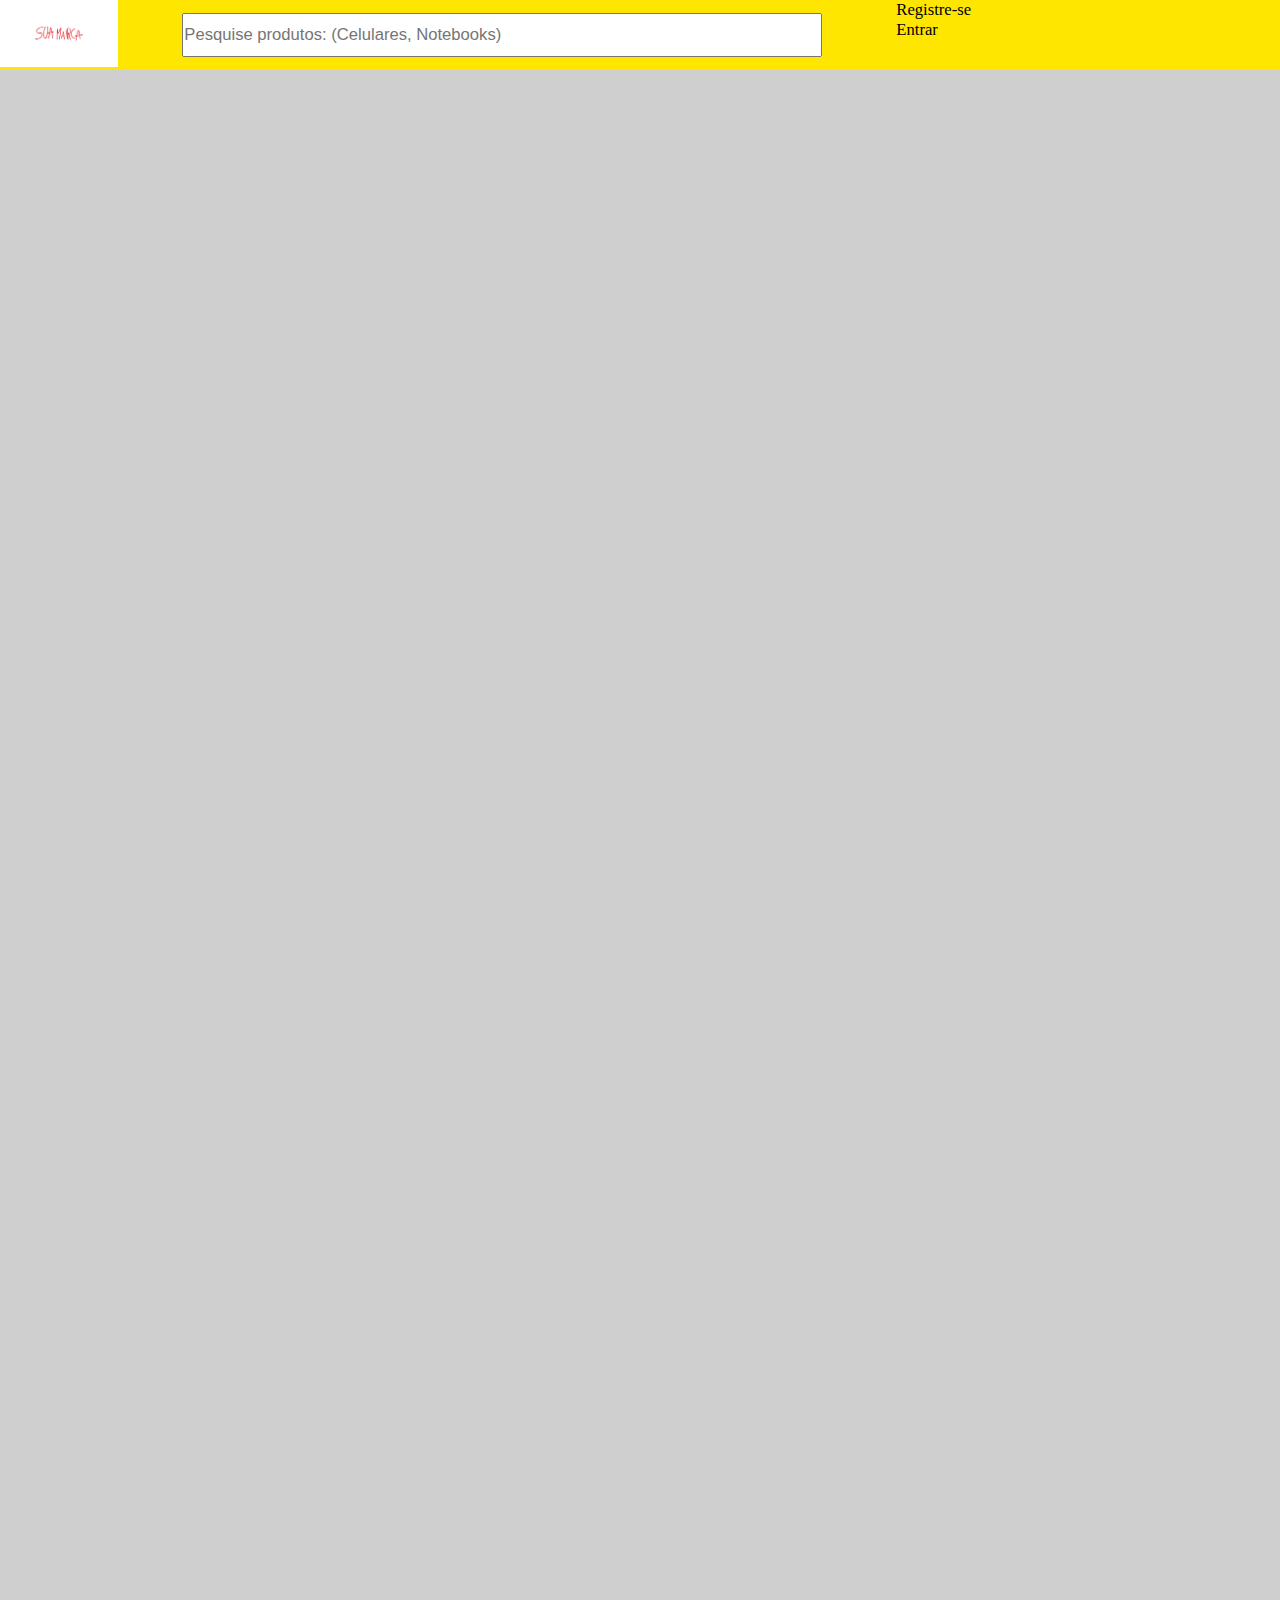
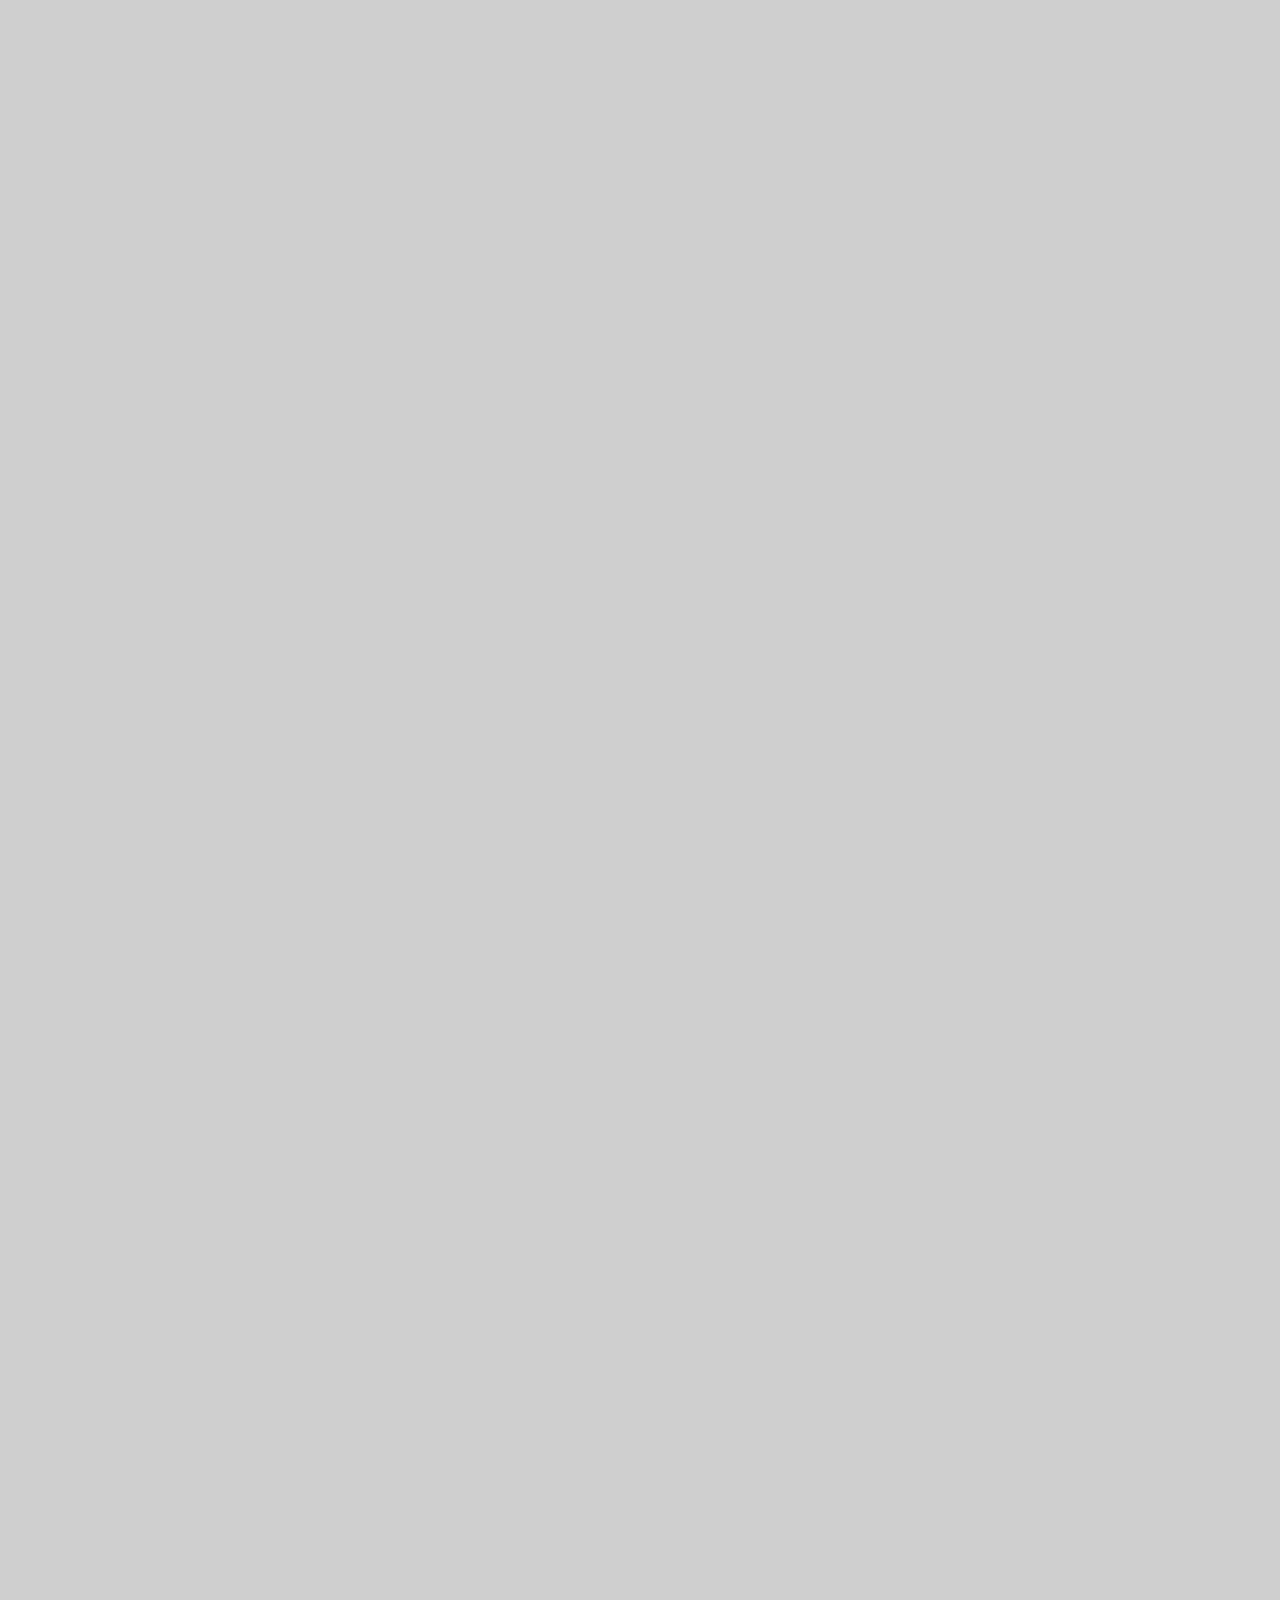
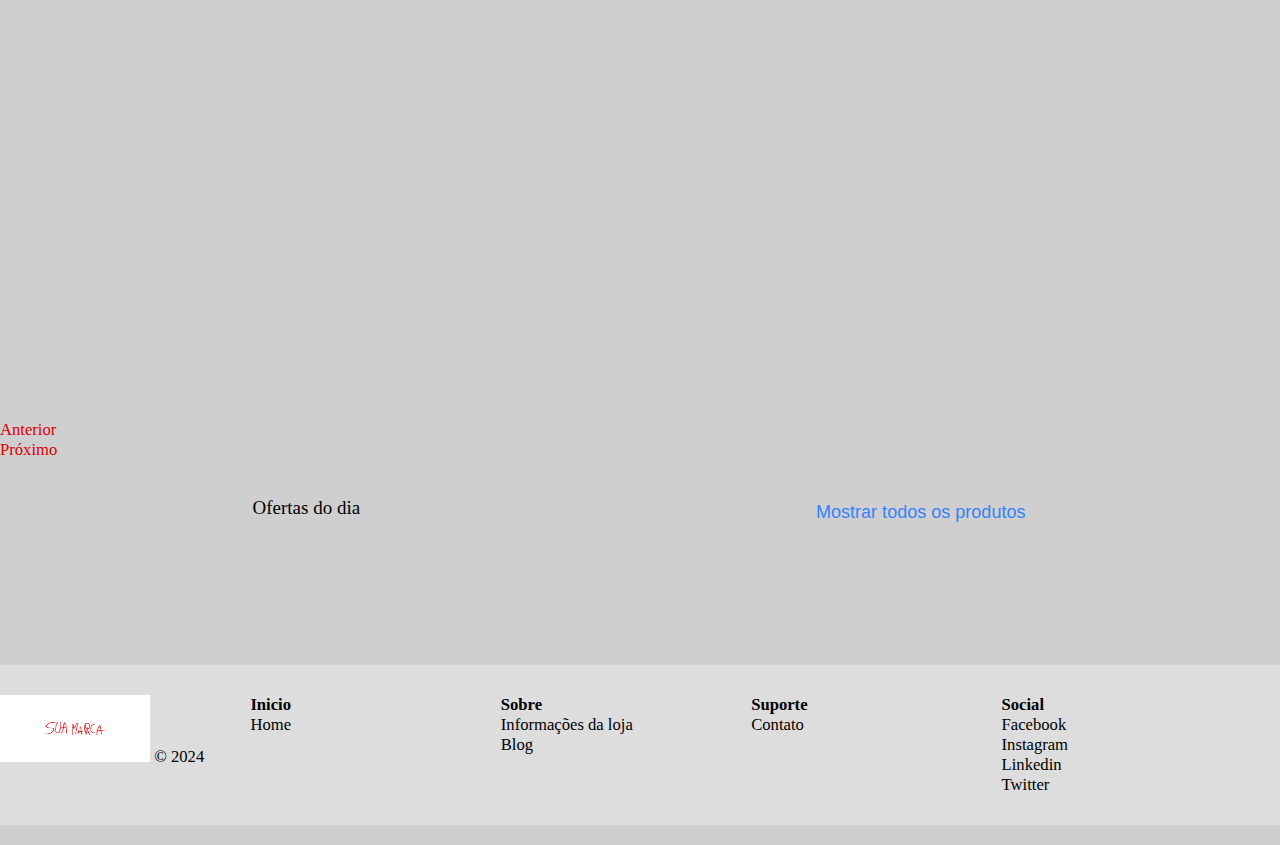
<file: index.html>
<!DOCTYPE html>
<html lang=pt-br>
    <head>
        <meta charset=UTF-8>
        <meta name="viewport" content="width=device-width, initial-scale=1">
        
        <link href="https://cdn.jsdelivr.net/npm/bootstrap@5.3.2/dist/css/bootstrap.min.css" rel="stylesheet" integrity="sha384-T3c6CoIi6uLrA9TneNEoa7RxnatzjcDSCmG1MXxSR1GAsXEV/Dwwykc2MPK8M2HN" crossorigin="anonymous">
        <link rel=stylesheet href=css/style.css>
        
        <script src="https://code.jquery.com/jquery-3.2.1.slim.min.js" integrity="sha384-KJ3o2DKtIkvYIK3UENzmM7KCkRr/rE9/Qpg6aAZGJwFDMVNA/GpGFF93hXpG5KkN" crossorigin="anonymous"></script>
        <script src="https://cdn.jsdelivr.net/npm/popper.js@1.12.9/dist/umd/popper.min.js" integrity="sha384-ApNbgh9B+Y1QKtv3Rn7W3mgPxhU9K/ScQsAP7hUibX39j7fakFPskvXusvfa0b4Q" crossorigin="anonymous"></script>
        <script src="https://cdn.jsdelivr.net/npm/bootstrap@4.0.0/dist/js/bootstrap.min.js" integrity="sha384-JZR6Spejh4U02d8jOt6vLEHfe/JQGiRRSQQxSfFWpi1MquVdAyjUar5+76PVCmYl" crossorigin="anonymous"></script>

        <title>Sua Loja</title>
    </head>
    
    <body>
        <nav class="navbar store">
            <a href=#><img src=imagens/suamarca.png class=nav-brand alt="Sua marca logo"></a>
            <input type="search" class=form-control id=search placeholder="Pesquise produtos: (Celulares, Notebooks)">
            <div class="navbar item">
                <a class=link href=pageRegister/registro.html>Registre-se</a>
                <a class=link id=toggle_login>Entrar</a>
            </div>
            <div id="login">
            </div>
        </nav>
        <div id="index-categories"></div>
        <div id="carouselExampleControls" class="carousel slide" data-ride="carousel">
            <div class=carousel-inner>
                <div class="carousel-item active">
                    <img class="d-block w-100" loading=lazy src=imagens/banner/cosmeticos.jpg>
                </div>
                <div class="carousel-item">
                    <img class="d-block w-100" loading=lazy src=imagens/banner/academia.jpg>
                </div>
                <div class="carousel-item">
                    <img class="d-block w-100" loading=lazy src=imagens/banner/armacoes.jpg>
                </div>
                <div class="carousel-item">
                    <img class="d-block w-100" loading=lazy src=imagens/banner/eletronicos.jpg>
                </div>
            </div>
            <a class=carousel-control-prev href=#carouselExampleControls role=button data-slide=prev>
                <span class=carousel-control-prev-icon aria-hidden=true></span>
                <span class=sr-only>Anterior</span></a>
            <a class=carousel-control-next href=#carouselExampleControls role=button data-slide=next>
                <span class=carousel-control-next-icon aria-hidden=true></span>
                <span class=sr-only>Próximo</span></a>
        </div>
        <section id="areaAllProducts">Ofertas do dia<button id="allProducts">Mostrar todos os produtos</button></section>
        <section id="featured_grid"></section>
        <footer>
            <div class="subtopics brand">
                <a href=#><img src=../imagens/suamarca.png class=nav-brand alt="Sua marca logo">
                    <span>© 2024</span></a>
            </div>
            <div class="subtopics home">
                <h2>Inicio</h2>
                <a href="#">Home</a>
            </div>
            <div class="subtopics about">
                <h2>Sobre</h2>
                <a href="pageAbout/about.html" class=link>Informações da loja</a>
                <a href="#">Blog</a>
            </div>
            <div class="subtopics suport">
                <h2>Suporte</h2>
                <a href="#">Contato</a>
            </div>
            <div class="subtopics social">
                <h2>Social</h2>
                <a href="#">Facebook</a>
                <a href="#">Instagram</a>
                <a href="#">Linkedin</a>
                <a href="#">Twitter</a>
            </div>
        </footer>
        <script type=module src="js/index.js"></script>
    </body>
</html>
</file>
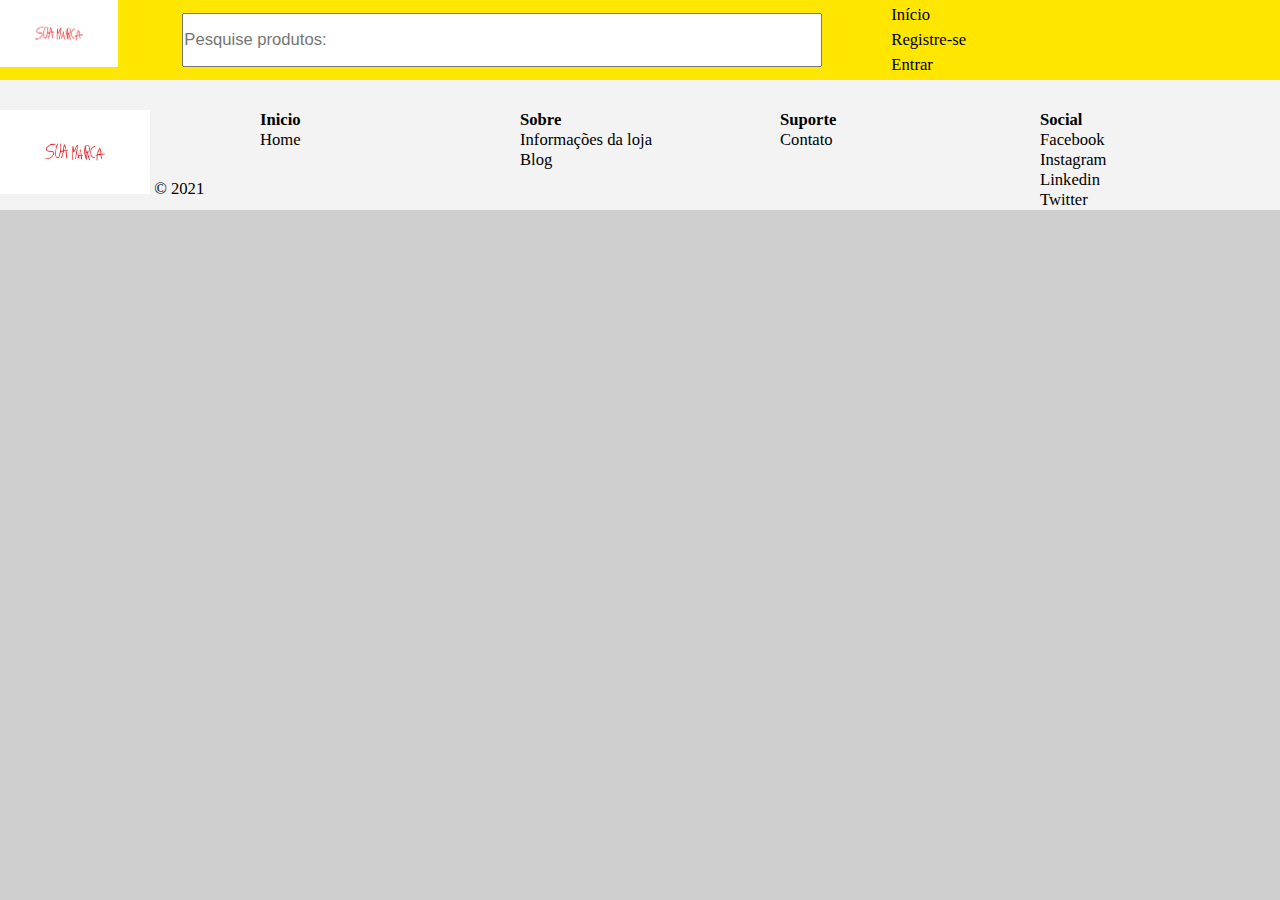
<file: produto.html>
<!DOCTYPE html>
<html lang=pt-br>
    <head>
        <meta charset=UTF-8>
        <meta name="viewport" content="width=device-width, initial-scale=1">
        
        <link href="https://cdn.jsdelivr.net/npm/bootstrap@5.3.2/dist/css/bootstrap.min.css" rel="stylesheet" integrity="sha384-T3c6CoIi6uLrA9TneNEoa7RxnatzjcDSCmG1MXxSR1GAsXEV/Dwwykc2MPK8M2HN" crossorigin="anonymous">
        <link rel=stylesheet href=assets/css/style.css>
        
        <script type=module src="assets/js/index.js"></script>

        <title>Sua Loja - Produtos</title>
    </head>
    
    <body>
        <nav class="navbar store">
            <a href=index.html><img src=assets/imagens/suamarca.png class=nav-brand alt="Sua marca logo"></a>
            <input type="search" class=form-control id=search placeholder="Pesquise produtos:">
            <div class="navbar item">
                <a class=nav-link href=index.html>Início</a>
                <a class=nav-link href=registro.html>Registre-se</a>
                <a class=nav-link id=toggle_login>Entrar</a>
            </div>
            <div id="login">
                <h3>Digite suas credenciais:</h3>
                <form name="login">
                    <label for="user">Usuário/email: </label>
                    <input class=form-control placeholder='Usuário ou email:' id="login-user">
                    <label for="password">Senha: </label>
                    <input class=form-control placeholder="Senha:" type=password id="login-password">
                    <div class="buttons">
                        <button class='btn btn-primary' id=user_login>Logar</button>
                        <button class='btn btn-secondary' type="reset">Limpar</button>
                    </div>
                </form>
            </div>
        </nav>
        <section>
            <div id="product-box">
                
            </div>
        </section>
        <section></section>
        <footer>
            <div class="subtopics brand">
                <img width=150 src=assets/imagens/suamarca.png alt="Logo da loja">
                <span>© 2021</span>
            </div>
            <div class="subtopics home">
                <h2>Inicio</h2>
                <a href="index.html">Home</a>
            </div>
            <div class="subtopics about">
                <h2>Sobre</h2>
                <a href="#">Informações da loja</a>
                <a href="#">Blog</a>
            </div>
            <div class="subtopics suport">
                <h2>Suporte</h2>
                <a href="#">Contato</a>
            </div>
            <div class="subtopics social">
                <h2>Social</h2>
                <a href="#">Facebook</a>
                <a href="#">Instagram</a>
                <a href="#">Linkedin</a>
                <a href="#">Twitter</a>
            </div>
        </footer>
    </body>
</html>
</file>
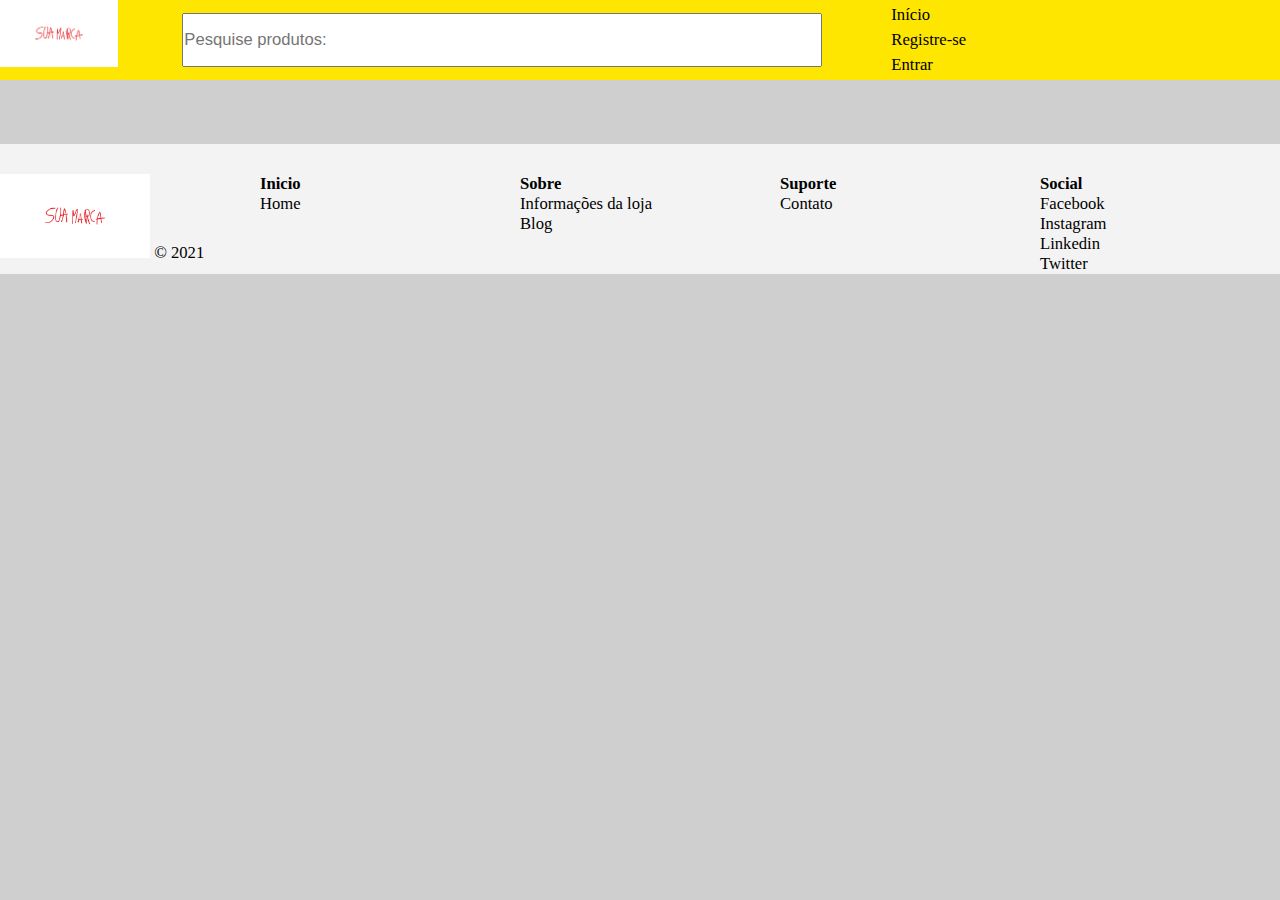
<file: produtos.html>
<!DOCTYPE html>
<html lang=pt-br>
    <head>
        <meta charset=UTF-8>
        <meta name="viewport" content="width=device-width, initial-scale=1">
        
        <link href="https://cdn.jsdelivr.net/npm/bootstrap@5.3.2/dist/css/bootstrap.min.css" rel="stylesheet" integrity="sha384-T3c6CoIi6uLrA9TneNEoa7RxnatzjcDSCmG1MXxSR1GAsXEV/Dwwykc2MPK8M2HN" crossorigin="anonymous">
        <link rel=stylesheet href=assets/css/style.css>
        
        <script type=module src="assets/js/index.js"></script>

        <title>Sua Loja - Produtos</title>
    </head>
    
    <body>
        <nav class="navbar store">
            <a href=index.html><img src=assets/imagens/suamarca.png class=nav-brand alt="Sua marca logo"></a>
            <input type="search" class=form-control id=search placeholder="Pesquise produtos:">
            <div class="navbar item">
                <a class=nav-link href=index.html>Início</a>
                <a class=nav-link href=registro.html>Registre-se</a>
                <a class=nav-link id=toggle_login>Entrar</a>
            </div>
            <div id="login">
                <h3>Digite suas credenciais:</h3>
                <form name="login">
                    <label for="user">Usuário/email: </label>
                    <input class=form-control placeholder='Usuário ou email:' id="login-user">
                    <label for="password">Senha: </label>
                    <input class=form-control placeholder="Senha:" type=password id="login-password">
                    <div class="buttons">
                        <button class='btn btn-primary' id=user_login>Logar</button>
                        <button class='btn btn-secondary' type="reset">Limpar</button>
                    </div>
                </form>
            </div>
        </nav>
        <section id="product_grid">
        </section>
        <section></section>
        <footer>
            <div class="subtopics brand">
                <img width=150 src=assets/imagens/suamarca.png alt="Logo da loja">
                <span>© 2021</span>
            </div>
            <div class="subtopics home">
                <h2>Inicio</h2>
                <a href="index.html">Home</a>
            </div>
            <div class="subtopics about">
                <h2>Sobre</h2>
                <a href="#">Informações da loja</a>
                <a href="#">Blog</a>
            </div>
            <div class="subtopics support">
                <h2>Suporte</h2>
                <a href="#">Contato</a>
            </div>
            <div class="subtopics social">
                <h2>Social</h2>
                <a href="#">Facebook</a>
                <a href="#">Instagram</a>
                <a href="#">Linkedin</a>
                <a href="#">Twitter</a>
            </div>
        </footer>
    </body>
</html>
</file>
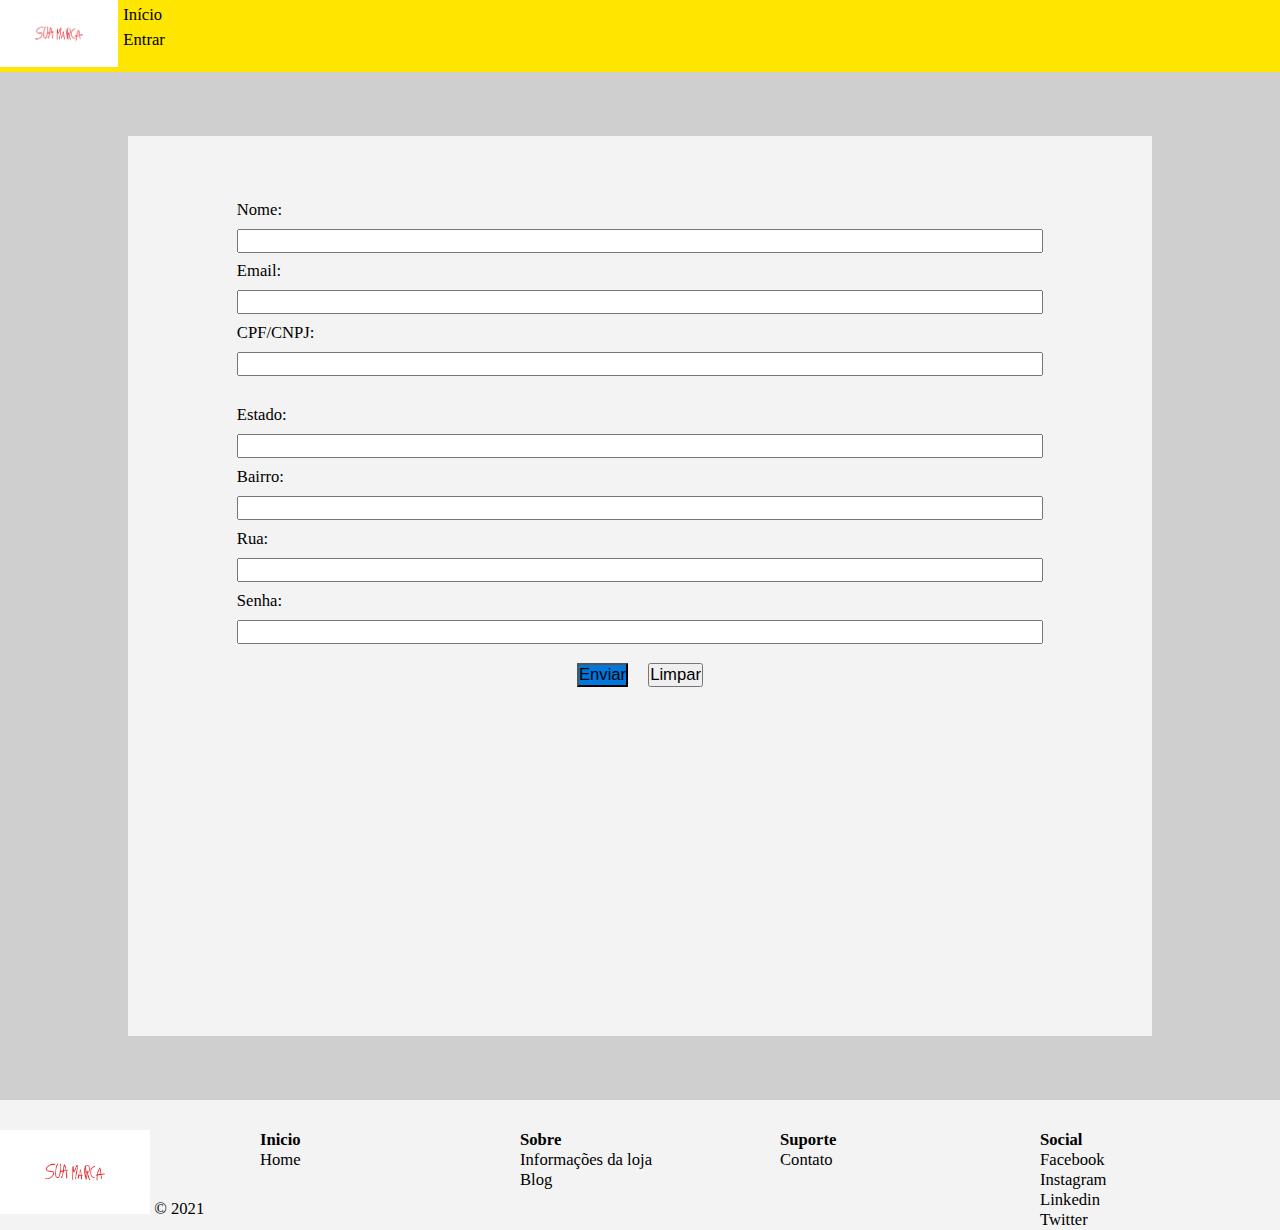
<file: registro.html>
<!DOCTYPE html>
<html lang=pt-br>
    <head>
        <meta charset=UTF-8>
        <meta name="viewport" content="width=device-width, initial-scale=1">
        
        <link href="https://cdn.jsdelivr.net/npm/bootstrap@5.3.2/dist/css/bootstrap.min.css" rel="stylesheet" integrity="sha384-T3c6CoIi6uLrA9TneNEoa7RxnatzjcDSCmG1MXxSR1GAsXEV/Dwwykc2MPK8M2HN" crossorigin="anonymous">
        <link rel=stylesheet href=assets/css/style.css>
        
        <script type=module src="assets/js/index.js"></script>

        <title>Sua Loja - Registre-se</title>
    </head>
    <body>
        <nav class="navbar store">
            <a href=index.html><img src=assets/imagens/suamarca.png class=nav-brand alt="Sua marca logo"></a>
            <div class="navbar item">
                <a class=nav-link href=index.html>Início</a>
                <a class=nav-link id=toggle_login>Entrar</a>
            </div>
            <div id="login">
                <h3>Digite suas credenciais:</h3>
                <form name="login">
                    <label for="user">Usuário/email: </label>
                    <input class=form-control placeholder='Usuário ou email:' id="login-user">
                    <label for="password">Senha: </label>
                    <input class=form-control placeholder="Senha:" type=password id="login-password">
                    <div class="buttons">
                        <button class='btn btn-primary' id=user_login>Logar</button>
                        <button class='btn btn-secondary' type="reset">Limpar</button>
                    </div>
                </form>
            </div>
        </nav>
        <form id="data" autocomplete="on">
            <div id="sides">
                <div id="esquerdo">
                    <label for="name">Nome:</label>
                    <input class=form-control id="nome" required>
                    <label for="email">Email:</label>
                    <input class=form-control id="email" required>
                    <label for="cpf/cnpj">CPF/CNPJ:</label>
                    <input class=form-control id="cpf/cnpj" required>
                </div>
                <div id="direito">
                    <label for="state">Estado:</label>
                    <input class=form-control id="state" required>
                    <label for="neighborhood">Bairro:</label>
                    <input class=form-control id="neighborhood" required>
                    <label for="street">Rua:</label>
                    <input class=form-control id="street" required>
                </div>
            </div>
            <div id="area-password"><label for="password">Senha: </label>
            <input class=form-control type="password" id="password" required>
            <div class="buttons">
                <button class="btn btn-primary" type="submit">Enviar</button>
                <button class="btn btn-secondary" type="reset">Limpar</button>
            </div>
            </form>
        </div>
        <footer>
            <div class="subtopics brand">
                <img width=150 src=assets/imagens/suamarca.png alt="Logo da loja">
                <span>© 2021</span>
            </div>
            <div class="subtopics home">
                <h2>Inicio</h2>
                <a href="index.html">Home</a>
            </div>
            <div class="subtopics about">
                <h2>Sobre</h2>
                <a href="#">Informações da loja</a>
                <a href="#">Blog</a>
            </div>
            <div class="subtopics suport">
                <h2>Suporte</h2>
                <a href="#">Contato</a>
            </div>
            <div class="subtopics social">
                <h2>Social</h2>
                <a href="#">Facebook</a>
                <a href="#">Instagram</a>
                <a href="#">Linkedin</a>
                <a href="#">Twitter</a>
            </div>
        </footer>
    </body>
</html>
</file>
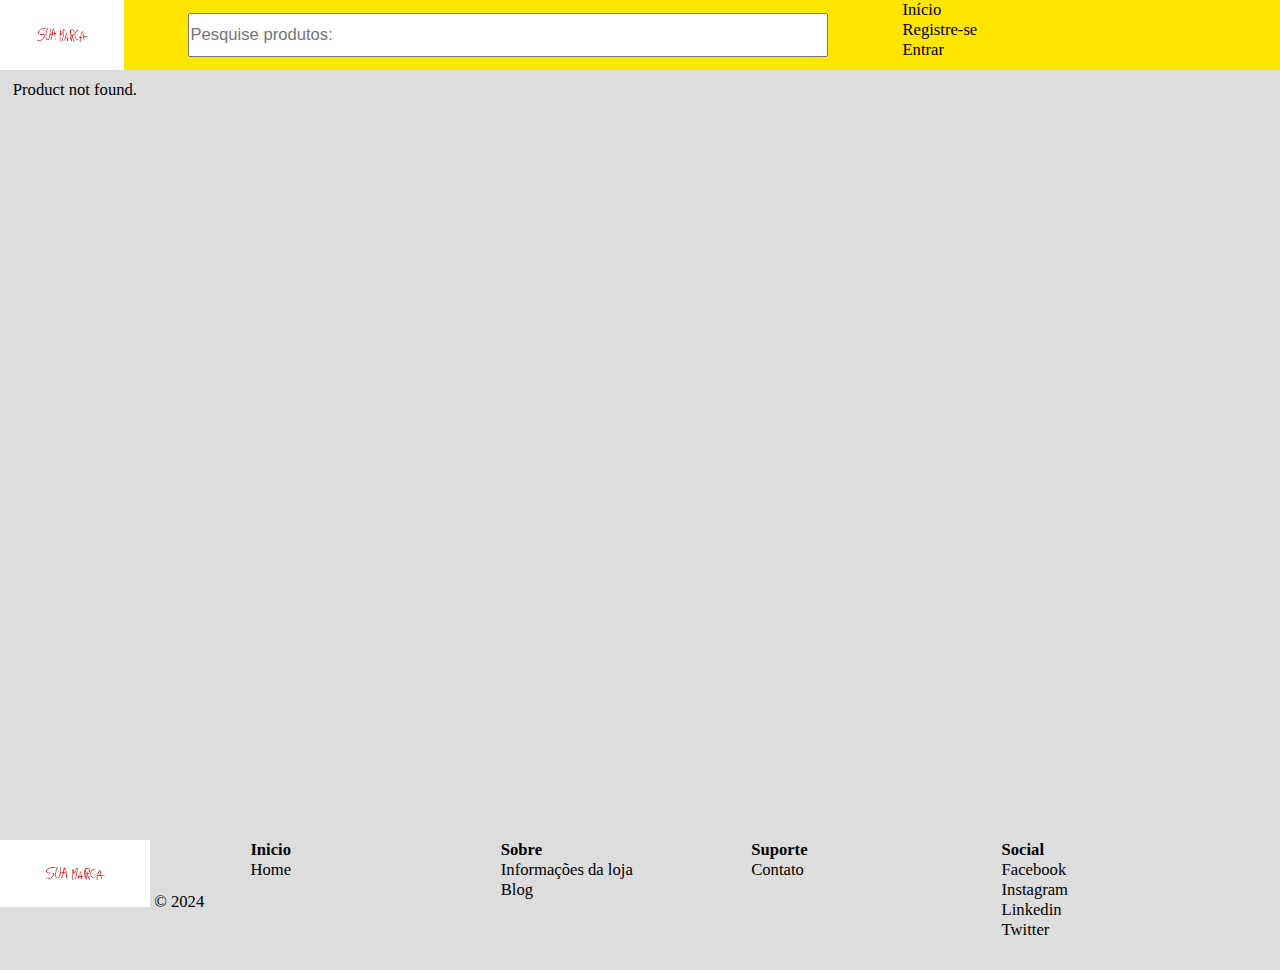
<file: pageProduct/product.html>
<!DOCTYPE html>
<html lang=pt-br>
    <head>
        <meta charset=UTF-8>
        <meta name="viewport" content="width=device-width, initial-scale=1">
        
        <link href="https://cdn.jsdelivr.net/npm/bootstrap@5.3.2/dist/css/bootstrap.min.css" rel="stylesheet" integrity="sha384-T3c6CoIi6uLrA9TneNEoa7RxnatzjcDSCmG1MXxSR1GAsXEV/Dwwykc2MPK8M2HN" crossorigin="anonymous">
        <link rel=stylesheet href=css/style.css>
        
        <title id="name">Sua Loja - Produtos</title>
    </head>
    
    <body>
        <nav class="navbar store">
            <a href=../index.html><img src=../imagens/suamarca.png class=nav-brand alt="Sua marca logo"></a>
            <input type="search" class=form-control id=search placeholder="Pesquise produtos:">
            <div class="navbar item">
                <a class=link href=../index.html>Início</a>
                <a class=link href=../pageRegister/registro.html>Registre-se</a>
                <a class=link id=toggle_login>Entrar</a>
            </div>
            <div id="login">
            </div>
        </nav>
        <section id="product_box">
        </section>
        <footer>
            <div class="subtopics brand">
                <a href=../index.html><img src=../imagens/suamarca.png class=nav-brand alt="Sua marca logo">
                    <span>© 2024</span></a>
            </div>
            <div class="subtopics home">
                <h2>Inicio</h2>
                <a href="../index.html" class=link>Home</a>
            </div>
            <div class="subtopics about">
                <h2>Sobre</h2>
                <a href="../pageAbout/about.html" class=link>Informações da loja</a>
                <a href="#">Blog</a>
            </div>
            <div class="subtopics suport">
                <h2>Suporte</h2>
                <a href="#">Contato</a>
            </div>
            <div class="subtopics social">
                <h2>Social</h2>
                <a href="#">Facebook</a>
                <a href="#">Instagram</a>
                <a href="#">Linkedin</a>
                <a href="#">Twitter</a>
            </div>
        </footer>
        <script type=module src="../js/index.js"></script>
        <script type=module src="js/index.js"></script>
    </body>
</html>
</file>
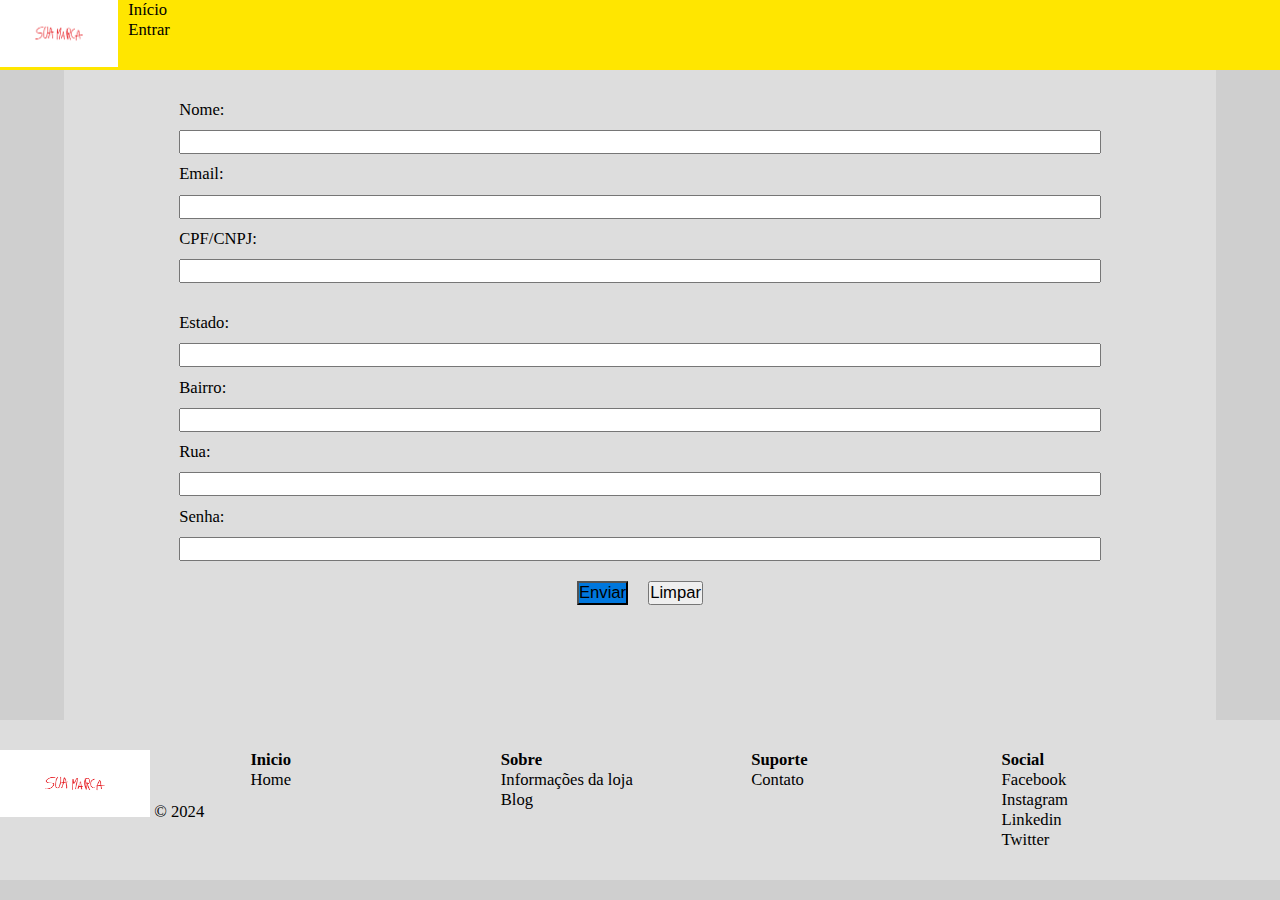
<file: pageRegister/registro.html>
<!DOCTYPE html>
<html lang=pt-br>
    <head>
        <meta charset=UTF-8>
        <meta name="viewport" content="width=device-width, initial-scale=1">
        
        <link href="https://cdn.jsdelivr.net/npm/bootstrap@5.3.2/dist/css/bootstrap.min.css" rel="stylesheet" integrity="sha384-T3c6CoIi6uLrA9TneNEoa7RxnatzjcDSCmG1MXxSR1GAsXEV/Dwwykc2MPK8M2HN" crossorigin="anonymous">
        <link rel=stylesheet href=css/style.css>
        
        <title>Sua Loja - Registre-se</title>
    </head>
    <body>
        <nav class="navbar store">
            <a href=../index.html><img src=../imagens/suamarca.png class=nav-brand alt="Sua marca logo"></a>
            <div class="navbar item">
                <a class=link href=../index.html>Início</a>
                <a class=link id=toggle_login>Entrar</a>
            </div>
            <div id="login">
            </div>
        </nav>
        <form id="data" autocomplete="on">
            <div id="sides">
                <div id="esquerdo">
                    <label for="name">Nome:</label>
                    <input class=form-control id="nome" required>
                    <label for="email">Email:</label>
                    <input class=form-control id="email" required>
                    <label for="cpf/cnpj">CPF/CNPJ:</label>
                    <input class=form-control id="cpf/cnpj" required>
                </div>
                <div id="direito">
                    <label for="state">Estado:</label>
                    <input class=form-control id="state" required>
                    <label for="neighborhood">Bairro:</label>
                    <input class=form-control id="neighborhood" required>
                    <label for="street">Rua:</label>
                    <input class=form-control id="street" required>
                </div>
            </div>
            <div id="area-password"><label for="password">Senha: </label>
            <input class=form-control type="password" id="password" required>
            <div class="buttons">
                <button class="btn btn-primary" type="submit">Enviar</button>
                <button class="btn btn-secondary" type="reset">Limpar</button>
            </div>
            </form>
        </div>
        <footer>
            <div class="subtopics brand">
                <a href=../index.html><img src=../imagens/suamarca.png class=nav-brand alt="Sua marca logo">
                    <span>© 2024</span></a>
            </div>
            <div class="subtopics home">
                <h2>Inicio</h2>
                <a href="../index.html" class=link>Home</a>
            </div>
            <div class="subtopics about">
                <h2>Sobre</h2>
                <a href="../pageAbout/about.html" class=link>Informações da loja</a>
                <a href="#">Blog</a>
            </div>
            <div class="subtopics suport">
                <h2>Suporte</h2>
                <a href="#">Contato</a>
            </div>
            <div class="subtopics social">
                <h2>Social</h2>
                <a href="#">Facebook</a>
                <a href="#">Instagram</a>
                <a href="#">Linkedin</a>
                <a href="#">Twitter</a>
            </div>
        </footer>
        <script type=module src="js/index.js"></script>
    </body>
</html>
</file>
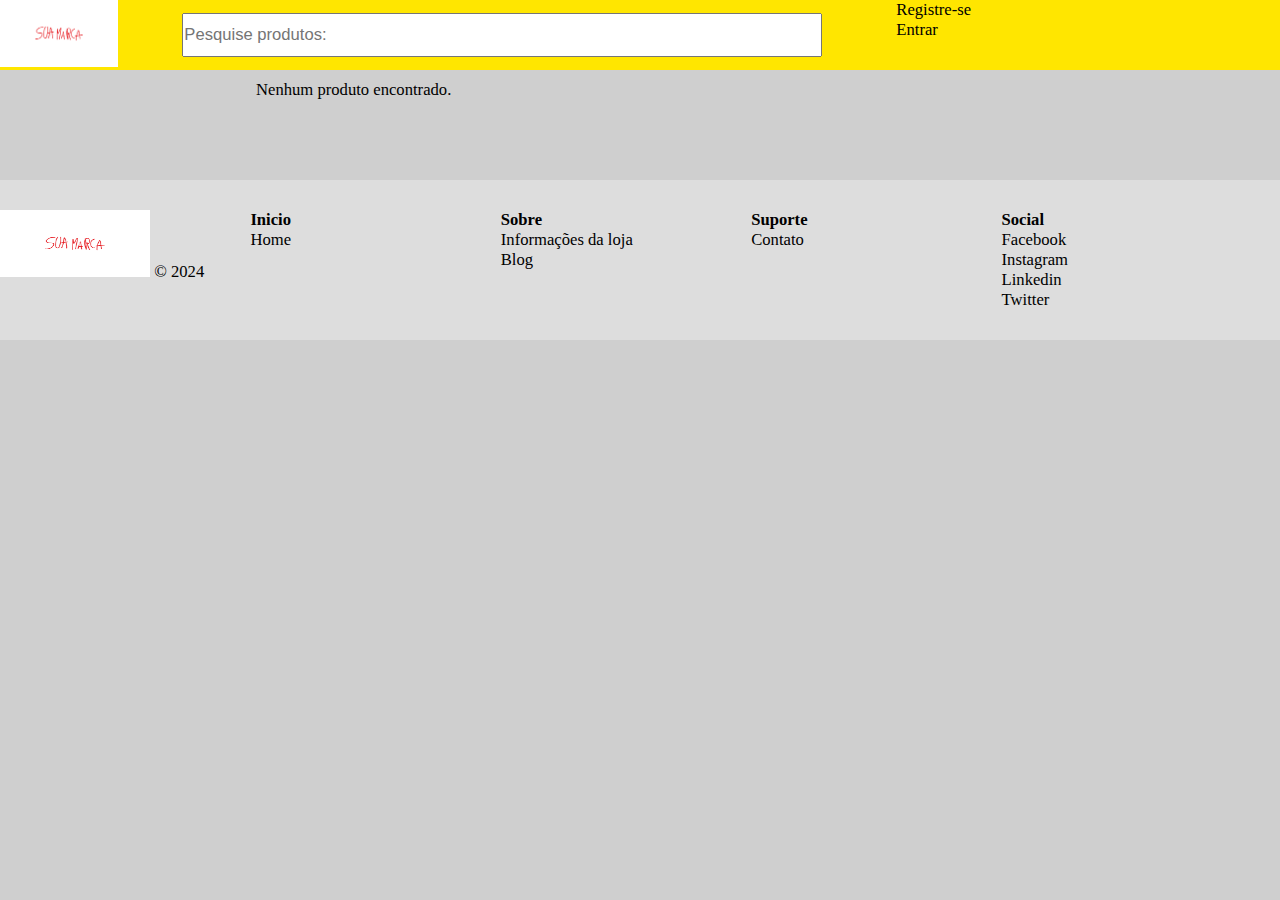
<file: pageSearchedProduct/searchedProduct.html>
<!DOCTYPE html>
<html lang=pt-br>
    <head>
        <meta charset=UTF-8>
        <meta name="viewport" content="width=device-width, initial-scale=1">
        
        <link href="https://cdn.jsdelivr.net/npm/bootstrap@5.3.2/dist/css/bootstrap.min.css" rel="stylesheet" integrity="sha384-T3c6CoIi6uLrA9TneNEoa7RxnatzjcDSCmG1MXxSR1GAsXEV/Dwwykc2MPK8M2HN" crossorigin="anonymous">
        <link rel=stylesheet href=css/style.css>
        
        <title>Sua Loja - Produtos</title>
    </head>
    
    <body>
        <nav class="navbar store">
            <a href=../index.html><img src=../imagens/suamarca.png class=nav-brand alt="Sua marca logo"></a>
            <input type="search" class=form-control id=search placeholder="Pesquise produtos:">
            <div class="navbar item">
                <a class=link href=../pageRegister/registro.html>Registre-se</a>
                <a class=link id=toggle_login>Entrar</a>
            </div>
            <div id="login">
            </div>
        </nav>
        <section id="product_grid">
        </section>
        <footer>
            <div class="subtopics brand">
                <a href=../index.html><img src=../imagens/suamarca.png class=nav-brand alt="Sua marca logo">
                    <span>© 2024</span></a>
            </div>
            <div class="subtopics home">
                <h2>Inicio</h2>
                <a href="../index.html" class=link>Home</a>
            </div>
            <div class="subtopics about">
                <h2>Sobre</h2>
                <a href="../pageAbout/about.html" class=link>Informações da loja</a>
                <a href="#">Blog</a>
            </div>
            <div class="subtopics suport">
                <h2>Suporte</h2>
                <a href="#">Contato</a>
            </div>
            <div class="subtopics social">
                <h2>Social</h2>
                <a href="#">Facebook</a>
                <a href="#">Instagram</a>
                <a href="#">Linkedin</a>
                <a href="#">Twitter</a>
            </div>
        </footer>
        <script type=module src="../js/index.js"></script>
    </body>
</html>
</file>
